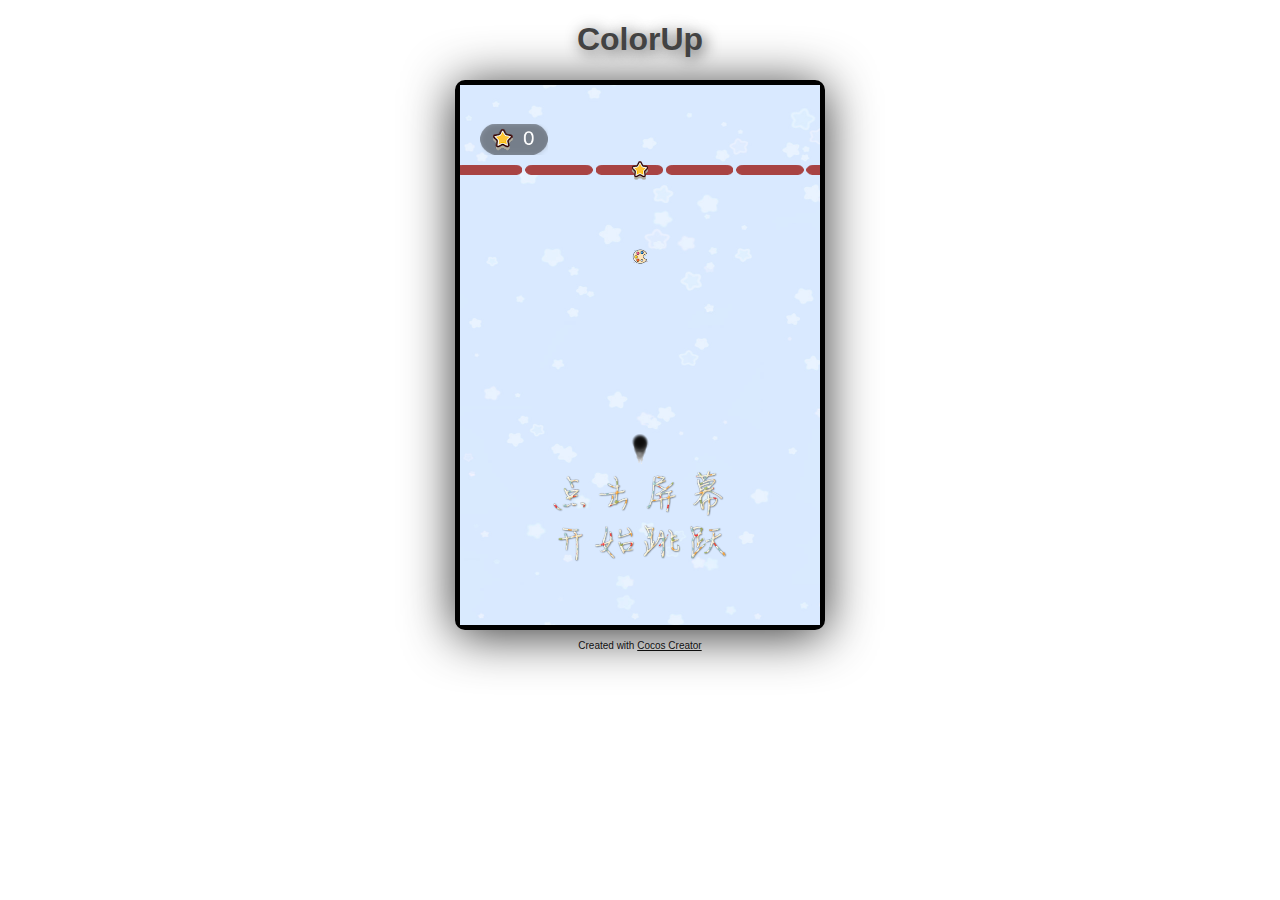
<file: games/ColorUp/index.html>
<!DOCTYPE html>
<html>
<head>
  <meta charset="utf-8">

  <title>Cocos Creator | ColorUp</title>

  <meta name="viewport" content="width=device-width,user-scalable=no,initial-scale=1, minimum-scale=1,maximum-scale=1"/>
  <meta name="apple-mobile-web-app-capable" content="yes"/>
  <meta name="full-screen" content="yes"/>
  <meta name="screen-orientation" content="portrait"/>
  <meta name="x5-fullscreen" content="true"/>
  <meta name="360-fullscreen" content="true"/>
  
  <meta name="renderer" content="webkit"/>
  <meta name="force-rendering" content="webkit"/>
  <meta http-equiv="X-UA-Compatible" content="IE=edge,chrome=1"/>
  
  <link rel="stylesheet" type="text/css" href="style-desktop.css"/>
</head>
<body>
<h1 class="header">ColorUp</h1>

<div id="GameDiv" style="width:360px; height: 540px;">
  <canvas id="GameCanvas" width="360" height="540"></canvas>
  <div id="splash">
    <div class="progress-bar stripes">
      <span style="width: 0%"></span>
    </div>
  </div>
</div>

<p class="footer">Created with <a href="http://cocos.com/cocoscreator" title="cocos creator">Cocos Creator</a></p>

<script src="src/settings.js" charset="utf-8"></script>
<script src="main.js" charset="utf-8"></script>

<script type="text/javascript">
(function () {
    // open web debugger console
    if (typeof VConsole !== 'undefined') {
        window.vConsole = new VConsole();
    }

    var splash = document.getElementById('splash');
    splash.style.display = 'block';

    var cocos2d = document.createElement('script');
    cocos2d.async = true;
    cocos2d.src = window._CCSettings.debug ? 'cocos2d-js.js' : 'cocos2d-js-min.js';

    var engineLoaded = function () {
        document.body.removeChild(cocos2d);
        cocos2d.removeEventListener('load', engineLoaded, false);
        window.boot();
    };
    cocos2d.addEventListener('load', engineLoaded, false);
    document.body.appendChild(cocos2d);
})();
</script>

</body>
</html>
</file>
<file: games/ColorUp/style-desktop.css>
body {
  cursor: default;
  padding: 0;
  border: 0;
  margin: 0;

  text-align: center;
  background-color: white;
  font-family: Helvetica, Verdana, Arial, sans-serif;
}

body, canvas, div {
  outline: none;
  -moz-user-select: none;
  -webkit-user-select: none;
  -ms-user-select: none;
  -khtml-user-select: none;
  -webkit-tap-highlight-color: rgba(0, 0, 0, 0);
}

/* Remove spin of input type number */
input::-webkit-outer-spin-button,
input::-webkit-inner-spin-button {
    /* display: none; <- Crashes Chrome on hover */
    -webkit-appearance: none;
    margin: 0; /* <-- Apparently some margin are still there even though it's hidden */
}

#Cocos2dGameContainer {
  position: absolute;
  margin: 0;
  overflow: hidden;
  left: 0px;
  top: 0px;
}

canvas {
  background-color: rgba(0, 0, 0, 0);
}

a:link, a:visited {
  color: #000;
}

a:active, a:hover {
  color: #666;
}

p.header {
  font-size: small;
}

p.footer {
  font-size: x-small;
}

#splash {
  position: absolute;
  top: 0;
  left: 0;
  width: 100%;
  height: 100%;

  background: #171717 url(./splash.png) no-repeat center;
  background-size: 40%;
}

.progress-bar {
    background-color: #1a1a1a;
    position: absolute;
    left: 50%;
    top: 80%;
    height: 26px;
    padding: 5px;
    width: 350px;
    margin: 0 -175px;         
    border-radius: 5px;
    box-shadow: 0 1px 5px #000 inset, 0 1px 0 #444;           
}

.progress-bar span {
    display: block;
    height: 100%;
    border-radius: 3px;
    box-shadow: 0 1px 0 rgba(255, 255, 255, .5) inset;
    transition: width .4s ease-in-out; 
    background-color: #34c2e3;    
}

.stripes span {
    background-size: 30px 30px;
    background-image: linear-gradient(135deg, rgba(255, 255, 255, .15) 25%, transparent 25%,
                        transparent 50%, rgba(255, 255, 255, .15) 50%, rgba(255, 255, 255, .15) 75%,
                        transparent 75%, transparent);            
    
    animation: animate-stripes 1s linear infinite;             
}

@keyframes animate-stripes {
    0% {background-position: 0 0;} 100% {background-position: 60px 0;}
}

h1 {
    color: #444;
    text-shadow: 3px 3px 15px;
}

#GameDiv {
    width: 800px;
    height: 450px;
    margin: 0 auto;
    background: black;
    position:relative;
    border:5px solid black;
    border-radius: 10px;
    box-shadow: 0 5px 50px #333
}
</file>
